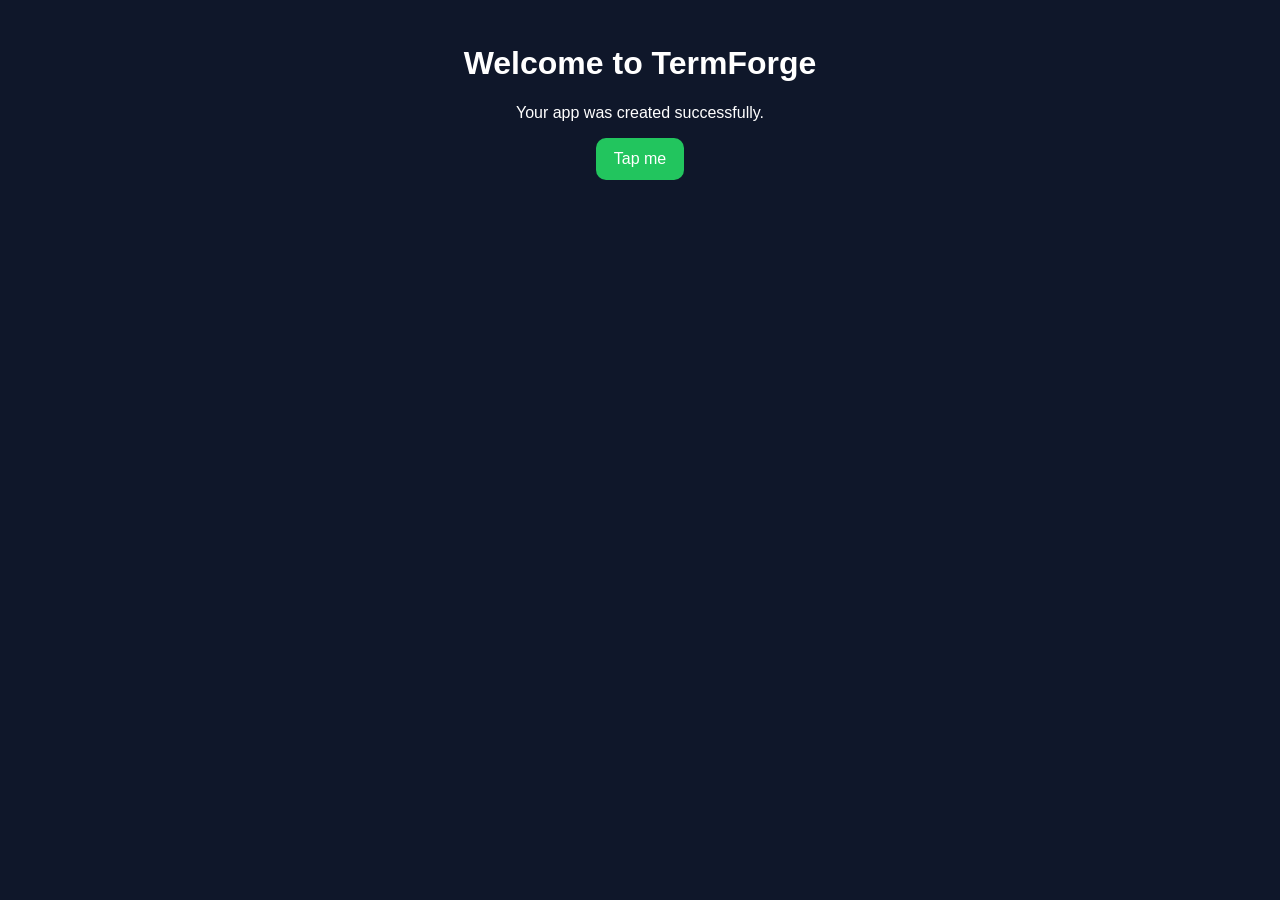
<file: demoapp/src/index.html>
<!DOCTYPE html>
<html lang="en">
<head>
  <meta charset="UTF-8" />
  <meta name="viewport" content="width=device-width, initial-scale=1.0" />
  <title>TermForge App</title>
  <link rel="stylesheet" href="style.css" />
</head>
<body>
  <div class="app">
    <h1>Welcome to TermForge</h1>
    <p>Your app was created successfully.</p>
    <button onclick="sayHello()">Tap me</button>
  </div>

  <script src="app.js"></script>
</body>
</html>
</file>
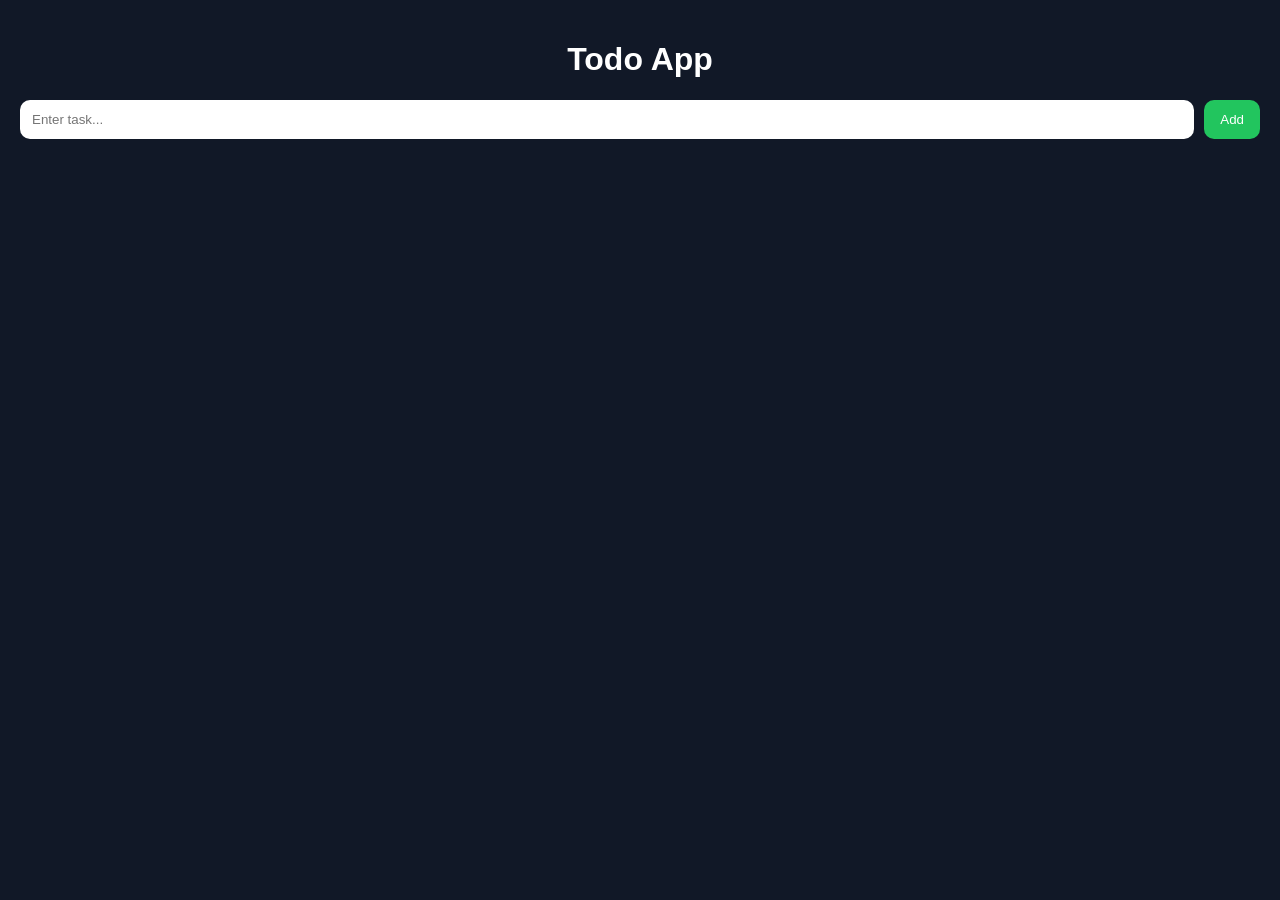
<file: templates/todo/index.html>
<!DOCTYPE html>
<html lang="en">
<head>
  <meta charset="UTF-8" />
  <meta name="viewport" content="width=device-width, initial-scale=1.0" />
  <title>Todo App</title>
  <link rel="stylesheet" href="style.css" />
</head>
<body>
  <div class="app">
    <h1>Todo App</h1>
    <div class="todo-box">
      <input id="taskInput" type="text" placeholder="Enter task..." />
      <button onclick="addTask()">Add</button>
    </div>
    <ul id="taskList"></ul>
  </div>

  <script src="app.js"></script>
</body>
</html>
</file>
<file: demoapp/src/style.css>
body {
  margin: 0;
  font-family: sans-serif;
  background: #0f172a;
  color: white;
}

.app {
  padding: 24px;
  text-align: center;
}

button {
  background: #22c55e;
  color: white;
  border: none;
  padding: 12px 18px;
  border-radius: 10px;
  font-size: 16px;
}
</file>
<file: templates/todo/style.css>
body {
  margin: 0;
  font-family: sans-serif;
  background: #111827;
  color: white;
}

.app {
  padding: 20px;
}

h1 {
  text-align: center;
}

.todo-box {
  display: flex;
  gap: 10px;
  margin-bottom: 20px;
}

input {
  flex: 1;
  padding: 12px;
  border-radius: 10px;
  border: none;
}

button {
  padding: 12px 16px;
  border: none;
  border-radius: 10px;
  background: #22c55e;
  color: white;
}

ul {
  list-style: none;
  padding: 0;
}

li {
  background: #1f2937;
  margin-bottom: 10px;
  padding: 12px;
  border-radius: 10px;
}
</file>
